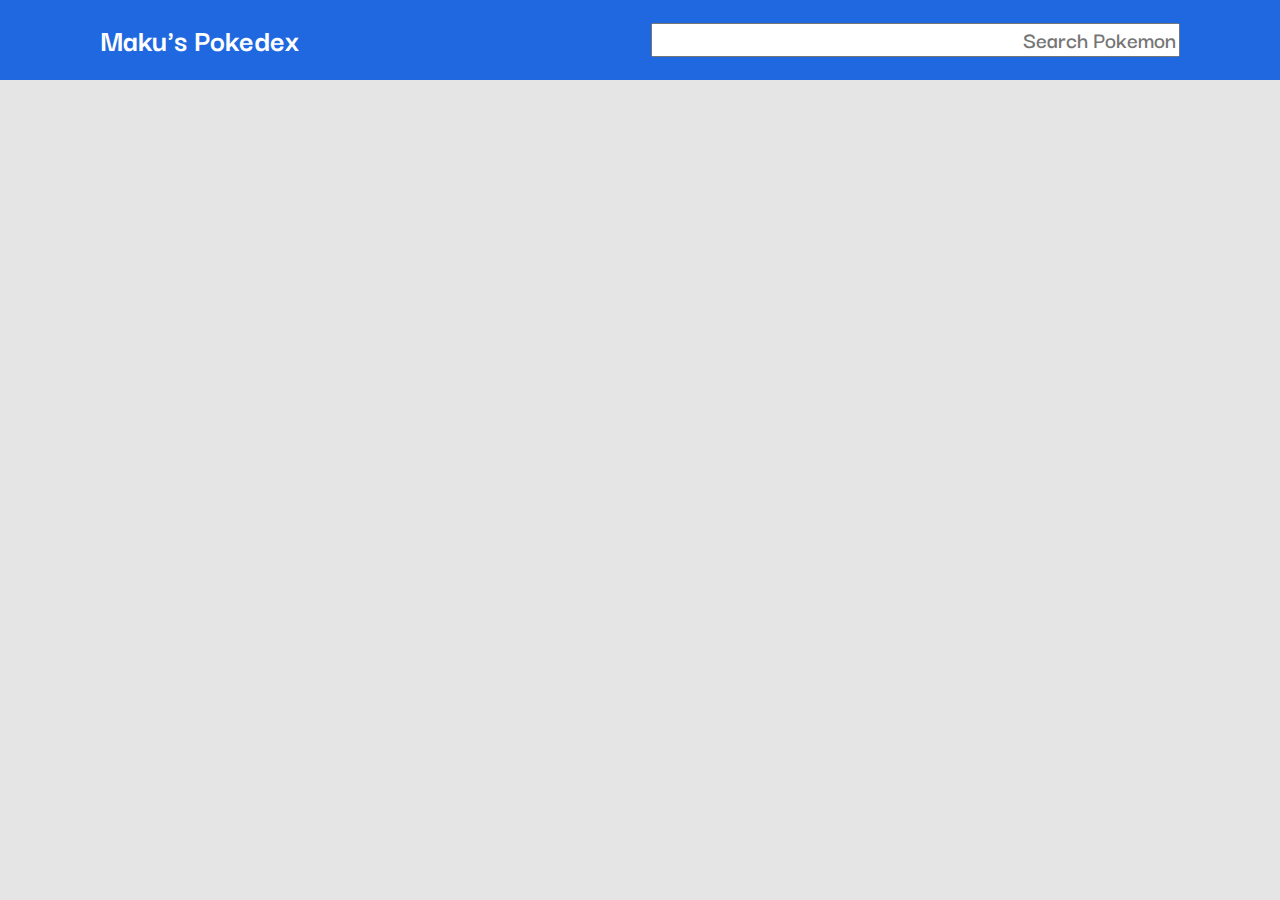
<file: index.html>
<!DOCTYPE html>
<html lang="en">
  <head>
    <meta charset="UTF-8" />
    <meta name="viewport" content="width=device-width, initial-scale=1.0" />
    <meta http-equiv="X-UA-Compatible" content="ie=edge" />
    <title>Pokedex</title>
    <link href="favicon.ico" rel="icon" type="image/x-icon" />
    <link rel="stylesheet" href="assets/styles/normalize.css" />
    <link href="https://fonts.googleapis.com/css2?family=Darker+Grotesque:wght@400;600;700;900&display=swap"
      rel="stylesheet">
    <link rel="stylesheet" href="assets/styles/app.css" />
  </head>
  <body>
    <header id="main-nav">
      <div class="container">
        <h1 id="title">Maku's Pokedex</h1>
        <div class="search">
          <input id="searchbox" type="text" placeholder="Search Pokemon">
        </div>
      </div>
    </header>
    <div class="container">
      <ul id="pokedex"></ul>
    </div>
    <script src="assets/scripts/app.js"></script>
  </body>
</html>
</file>
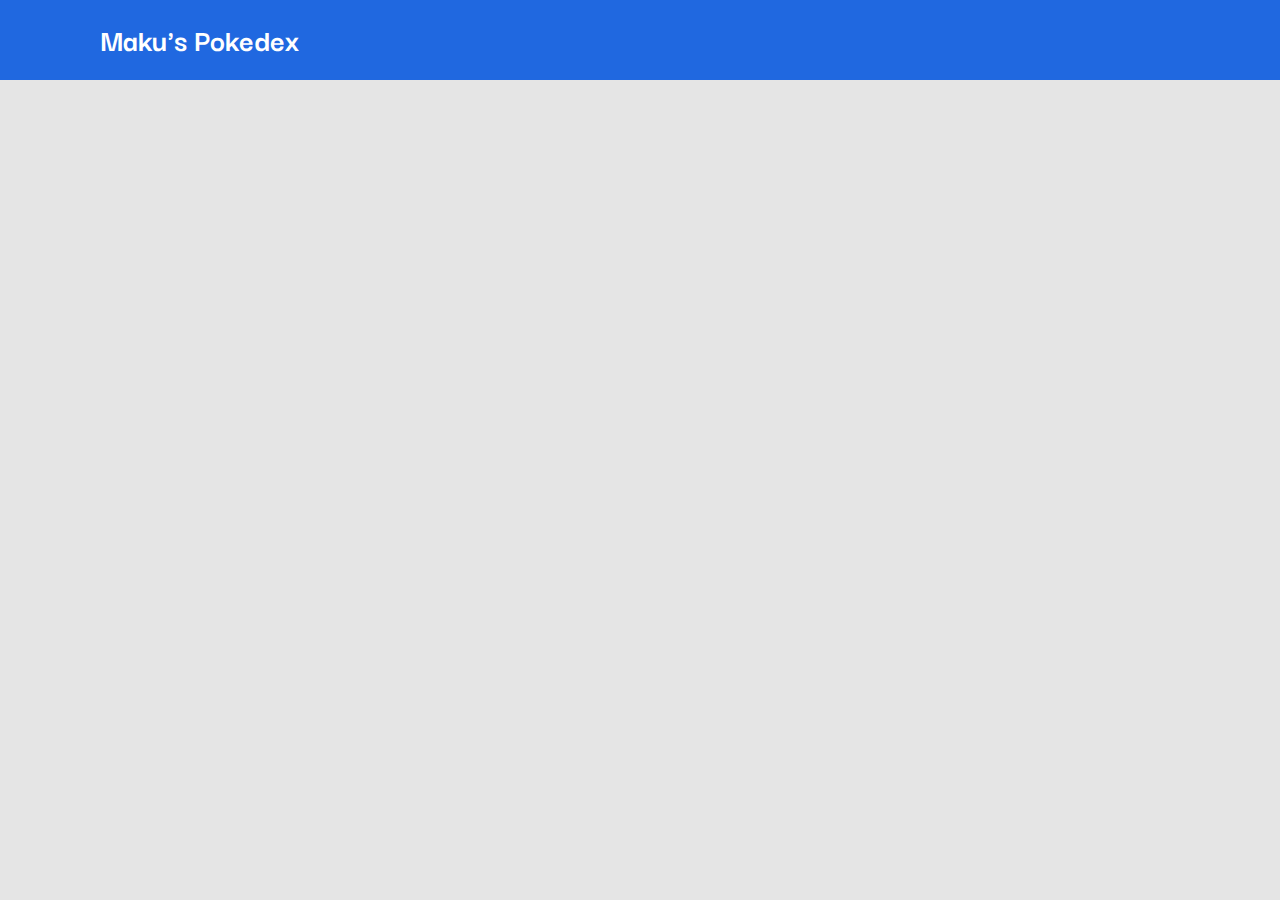
<file: detail.html>
<!DOCTYPE html>
<html lang="en">
  <head>
    <meta charset="UTF-8" />
    <meta name="viewport" content="width=device-width, initial-scale=1.0" />
    <meta http-equiv="X-UA-Compatible" content="ie=edge" />
    <title>Pokedex</title>
    <link href="favicon.ico" rel="icon" type="image/x-icon" />
    <link rel="stylesheet" href="assets/styles/normalize.css" />
    <link href="https://fonts.googleapis.com/css2?family=Darker+Grotesque:wght@400;600;700;900&display=swap"
      rel="stylesheet">
    <link rel="stylesheet" href="assets/styles/app.css" />
  </head>
  <body>
    <header id="main-nav">
      <div class="container">
        <h1 id="title"><a href="index.html">Maku's Pokedex</a></h1>
      </div>
    </header>
    <div class="container">
      <section id="content">
      </section>
    </div>
    <script src="assets/scripts/detail.js"></script>
  </body>
</html>
</file>
<file: assets/styles/app.css>
* {
  box-sizing: border-box;
}

body {
  font-family: 'Darker Grotesque', sans-serif;
  background-color: rgba(0, 0, 0, 0.1);
}

#main-nav {
  background-color: rgb(32, 104, 224);
  margin-bottom: 20px;
}

#main-nav h1, #main-nav h1 a {
  color: rgb(255, 255, 255);
  text-decoration: none;
}

#main-nav, .container {
  display: grid;
  grid-template-columns: 100px  auto 100px;
}

#main-nav .container {
  display: grid;
  grid-column-start: 2;
  grid-template-columns: 49% 49%;
  column-gap: 2%;
}

#title {
  grid-column-start: 1;
}

.search {
  display: grid;
  justify-self: stretch;
  align-self: center;
}

#searchbox {
  justify-self: stretch;
  text-align: right;
  font-size: 1.5em;
  font-weight: 600;
}

#pokedex {
  display: grid;
  grid-column-start: 2;
  grid-template-columns: 32% 32% 32%;
  column-gap: 2%;
  row-gap: 20px;
  padding: 0;
  margin: 0;
}

#pokedex li {
  list-style: none;
  border-radius: 10px;
  background-color: rgb(255, 255, 255);
}

#pokedex li a {
  display: inline-block;
  height: 100%;
  width: 100%;
  color: rgb(255, 255, 255);
  text-shadow: rgb(80, 80, 80) 1px 1px 1px;
  text-decoration: none;
}

#pokedex li a div {
  background-color: rgb(248, 200, 80);
  border-top-left-radius: 10px;
  border-top-right-radius: 10px;
  display: block;
  height: 50px;
  font-weight: 900;
  padding: 10px;
}

#pokedex li a div span {
  font-size: 1.5em;
}

#pokedex li a div h2 {
  float: right;
  margin: 0;
  text-transform: capitalize;
}

#pokedex li a img {
  display: block;
  margin: 10px auto;
  width: 120px;
  height: 120px;
}

#content {
  grid-column-start: 2;
  display: grid;
  grid-template-columns: 40% 60%;
}

#card {
  border-radius: 10px;
  background-color: rgb(255, 255, 255);
}

#card span {
  background-color: rgb(248, 200, 80);
  border-top-left-radius: 10px;
  border-top-right-radius: 10px;
  display: block;
  height: 50px;
  font-weight: 900;
  padding: 10px;
  font-size: 1.5em;
  color: rgb(255, 255, 255);
  text-shadow: rgb(80, 80, 80) 1px 1px 1px;
}

#card h2 {
  float: right;
  margin: 0;
  text-transform: capitalize;
  font-size: inherit;
}

#card img {
  display: block;
  margin: 10px auto;
  width: 120px;
  height: 120px;
}

#details {
  border-top-right-radius: 10px;
  border-bottom-right-radius: 10px;
  background-color: rgb(128, 216, 136);
  margin: 50px 0;
  font-size: 1.2em;
}

#details p {
  padding: 15px 30px;
  margin: 0;
}

#details p:nth-child(2n){
  background-color: rgb(112, 184, 112);
}
</file>
